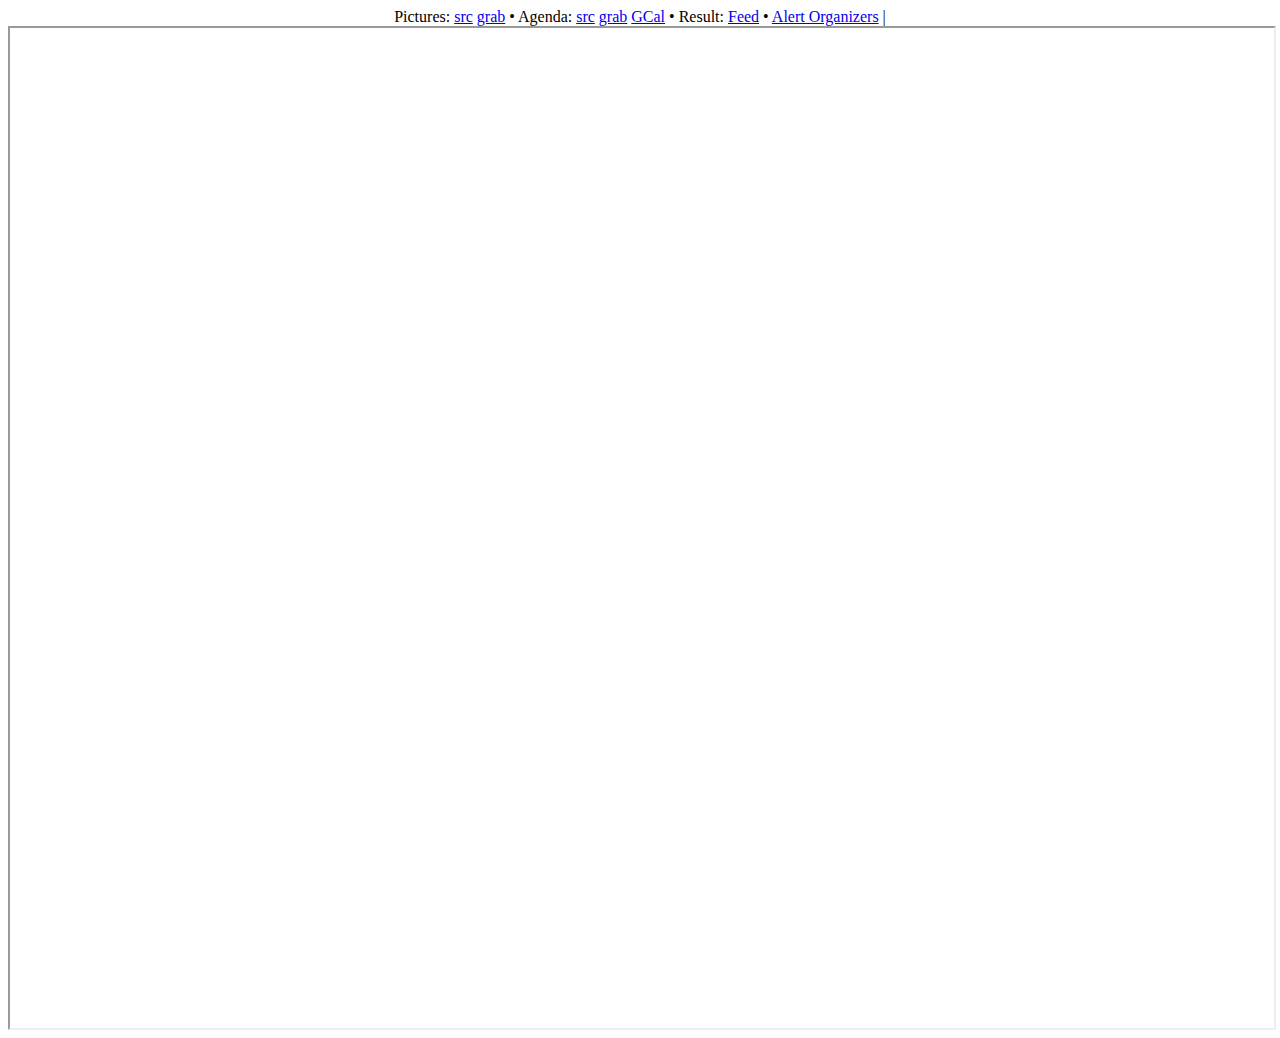
<file: newsletter/index.html>
<!DOCTYPE HTML PUBLIC "-//W3C//DTD HTML 4.0 Transitional//EN">
<HTML>
<HEAD>
<TITLE> Send Milonga Newsletter </TITLE>
	<link rel="stylesheet" type="text/css" media="screen" href="http://www.milonga.be/wp-content/themes/k2/style.css" />
</HEAD>

<BODY>
<center>
Pictures: 
<a target="thepage" href='http://agenda.milonga.be/repost/milongapics.php'>src</a>
<a target="thepage" href='http://agenda.milonga.be/repost/grabpage.php?folder=newsletter&url=http://agenda.milonga.be/repost/milongapics.php'>grab</a>
&bull;
Agenda: 
<a target="thepage" href='http://agenda.milonga.be/newsletter2.php'>src</a>
<a target="thepage" href='http://agenda.milonga.be/repost/grabpage.php?folder=newsletter&url=http://agenda.milonga.be/newsletter2.php'>grab</a>
<a target="thepage" href="http://agenda.milonga.be/script/update_cals.php">GCal</a>
&bull;
Result: 
<A target="thepage" href="http://agenda.milonga.be/repost/html2feed.php?folder=newsletter&days=7&title=&title=&link=http%3A%2F%2Fwww.milonga.be">Feed</A> &bull;
<A target="thepage" href="http://agenda.milonga.be/newsletter/alert.php">Alert Organizers</A> |

</center>
<iframe name="thepage" style="width: 100%; height: 1000px"></iframe>
</BODY>
</HTML>
</file>
